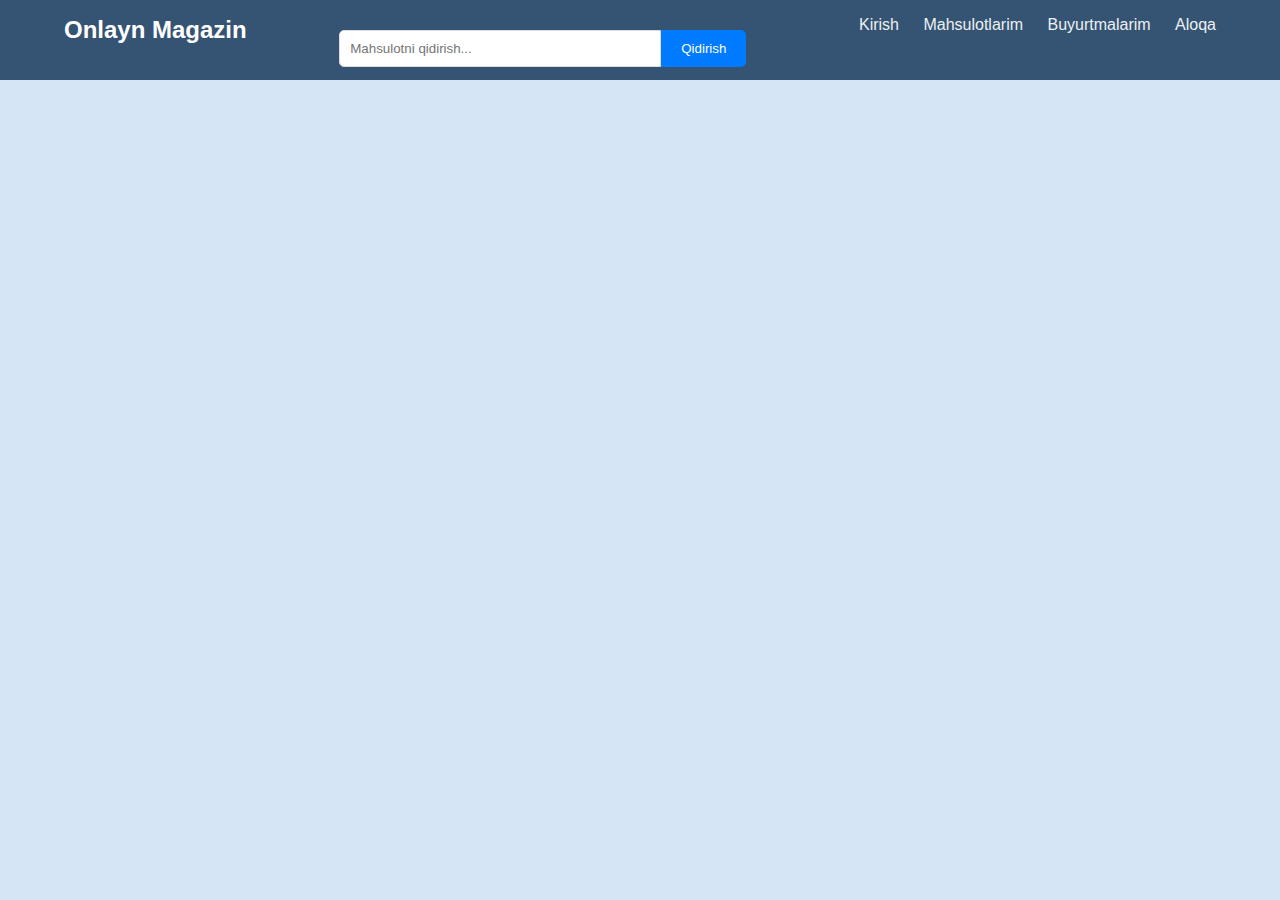
<file: HTML/index.html>
<!DOCTYPE html>
<html lang="uz">

<head>
    <meta charset="UTF-8">
    <meta name="viewport" content="width=device-width, initial-scale=1.0">
    <title>Onlayn Magazin</title>
    <link rel="stylesheet" href="../CSS/index.css">

</head>

<body>
    <header>
        <div class="container">
            <h1 class="logo">Onlayn Magazin</h1>
            <nav>
                <ul>
                    <li><a href="./login.html">Kirish</a></li>
                    <li><a href="./card.html">Mahsulotlarim</a></li>
                    <li><a href="./orders.html">Buyurtmalarim</a></li>
                    <li><a href="#">Aloqa</a></li>
                </ul>
            </nav>
        </div>
        <section class="hero">
            <div class="container">
                <form class="search-form" onsubmit="performSearch(event); return false;">
                    <input type="text" id="searchInput" placeholder="Mahsulotni qidirish...">
                    <button type="submit">Qidirish</button>
                </form>
            </div>
        </section>
    </header>

    <main>


        <section class="categories">
            <div class="container">
                <div class="category-list" id="categoryList">
                    <!-- Kategoriyalar bu yerda dinamik qo'shiladi -->
                </div>
            </div>
        </section>

        <section class="products">
            <div class="container">
                <div class="product-list" id="productList">
                    <!-- Mahsulotlar bu yerda dinamik qo'shiladi -->
                </div>
            </div>
        </section>
    </main>
<!-- 
    <footer>
        <div class="container">
            <p>© 2025 Onlayn Magazin</p>
        </div>
    </footer> -->

    <script src="../JS/index.js"></script>
</body>

</html>
</file>
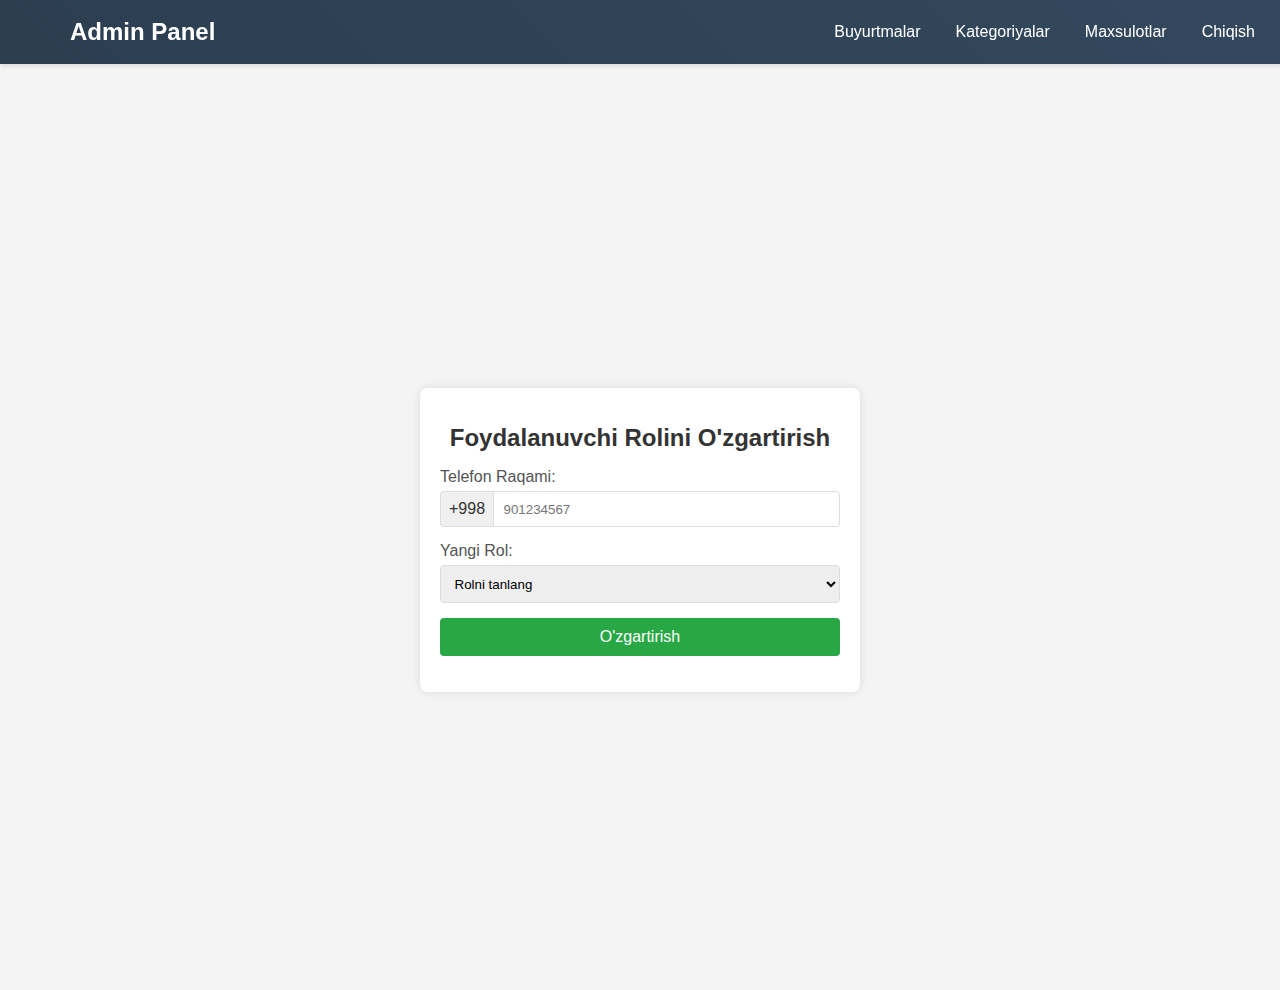
<file: HTML/addAdmin.html>
<!DOCTYPE html>
<html lang="en">
<head>
    <meta charset="UTF-8">
    <meta name="viewport" content="width=device-width, initial-scale=1.0">
    <title>Change User Role</title>
    <link rel="stylesheet" href="../CSS/addAdmin.css">
</head>
<body>

    <header>
        <nav>
            <div class="logo">Admin Panel</div>
            <div class="nav-links">
                <a href="./allOrders.html">Buyurtmalar</a>
                <a href="./category.html">Kategoriyalar</a>
                <a href="./product.html">Maxsulotlar</a>
                <a href="#" id="logout">Chiqish</a>
            </div>
        </nav>
    </header>

    <div class="container">
        <h1>Foydalanuvchi Rolini O'zgartirish</h1>
        <form id="roleChangeForm">
            <div class="form-group">
                <label for="phoneNumber">Telefon Raqami:</label>
                <div class="phone-input">
                    <span class="phone-prefix">+998</span>
                    <input type="text" id="phoneNumber" name="phoneNumber" maxlength="9" placeholder="901234567" required>
                </div>
            </div>
            <div class="form-group">
                <label for="newRole">Yangi Rol:</label>
                <select id="newRole" name="newRole" required>
                    <option value="">Rolni tanlang</option>
                    <option value="Admin">Admin</option>
                    <option value="Customer">Customer</option>
                </select>
            </div>
            <button type="submit">O'zgartirish</button>
        </form>
        <p id="message"></p>
    </div>
    <script src="../JS/addAdmin.js"></script>
</body>
</html>
</file>
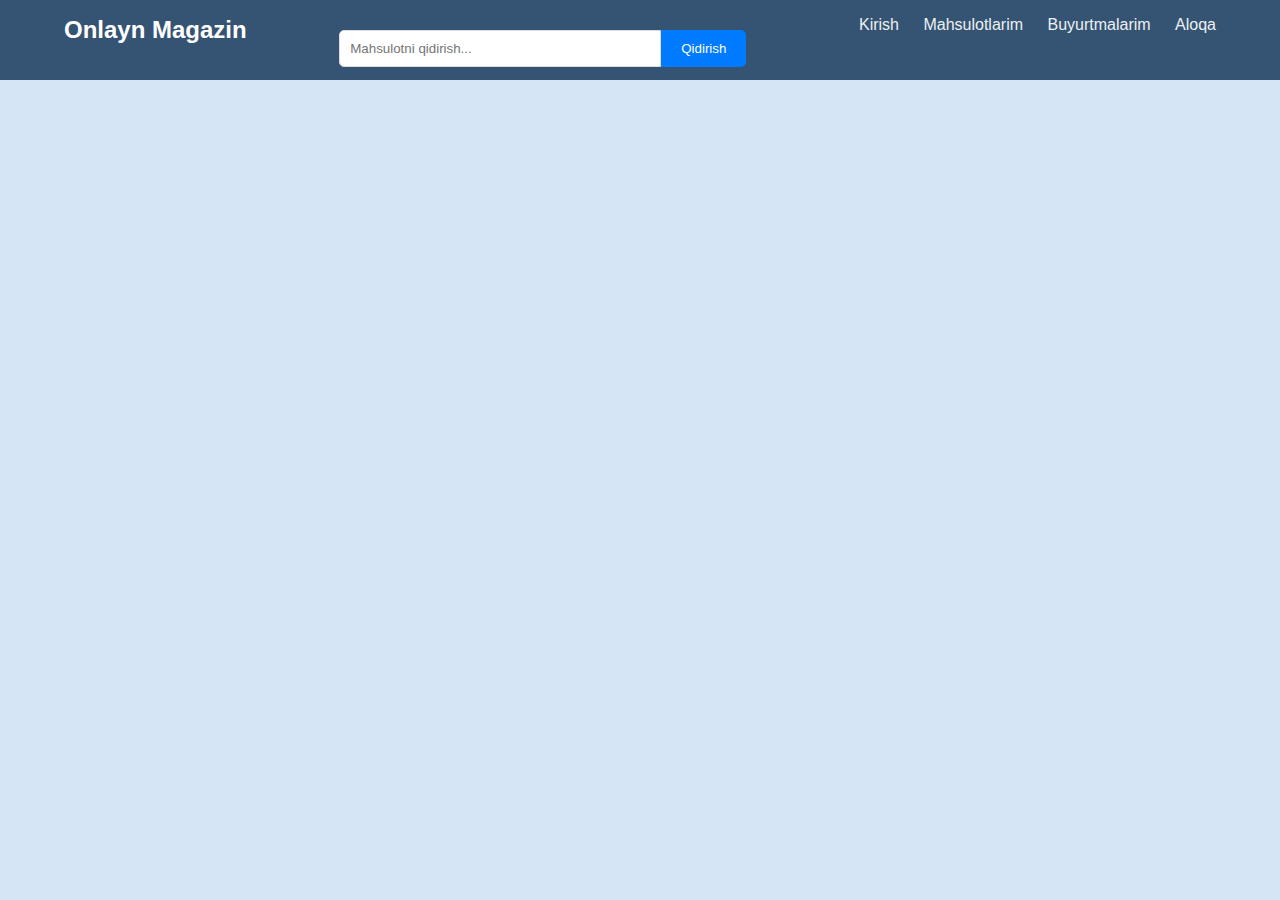
<file: HTML/category.html>
<!DOCTYPE html>
<html lang="en">
<head>
    <meta charset="UTF-8">
    <meta name="viewport" content="width=device-width, initial-scale=1.0">
    <title>Categories</title>
     <link rel="stylesheet" href="../CSS/category.css">
</head>
<body>
    <!-- New Header Section -->
    <header>
        <nav>
            <div class="logo">Admin Panel</div>
            <div class="nav-links">
                <a href="./allOrders.html">Buyurtmalar</a>
                <a href="./product.html">Maxsulotlar</a>
                <a href="./addAdmin.html">Admin Qo'shish</a>
                <a href="#" id="logout">Chiqish</a>
            </div>
        </nav>
    </header>

    <div class="container">
        <h2>Create New Category</h2>
        <form id="categoryForm">
            <div class="form-group">
                <label for="name">Name:</label>
                <input type="text" id="name" name="name" required>
            </div>
            <div class="form-group">
                <label for="description">Description:</label>
                <textarea id="description" name="description" required></textarea>
            </div>
            <button type="submit">Create Category</button>
        </form>
        <div id="message" class="message"></div>

        <div class="categories-list">
            <h2>All Categories</h2>
            <div id="categoriesContainer"></div>
        </div>
    </div>
<script src="../JS/category.js"></script>
</body>
</html>
</file>
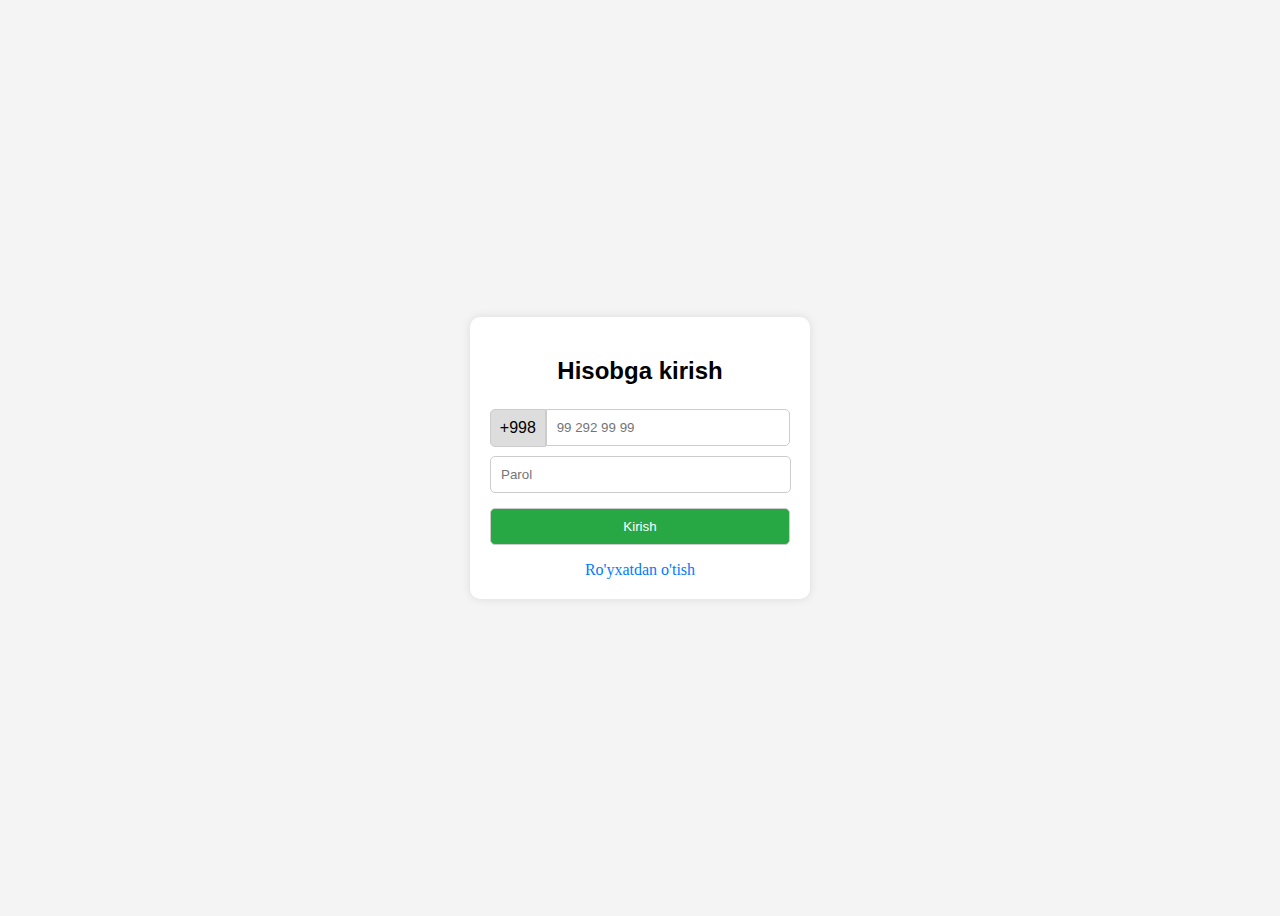
<file: HTML/login.html>
<!DOCTYPE html>
<html lang="uz">

<head>
    <meta charset="UTF-8">
    <meta name="viewport" content="width=device-width, initial-scale=1.0">
    <title>Hisobga kirish</title>
    <link rel="stylesheet" href="../CSS/login.css">
</head>

<body>
    <div class="container">
        <h2>Hisobga kirish</h2>
        <div class="phone-container">
            <div class="prefix">+998</div>
            <input type="text" id="phoneNumber" class="phone-input" placeholder="99 292 99 99" maxlength="12"
                oninput="formatPhoneNumber(this)">
        </div>
        <input type="password" id="password" placeholder="Parol">
        <button onclick="login()">Kirish</button>
        <p class="message" id="errorMessage"></p>
        <div class="registertek">
            <a href="./rigester.html">Ro'yxatdan o'tish</a>
        </div>
    </div>

    <script src="../JS/login.js"></script>
</body>
</html>
</file>
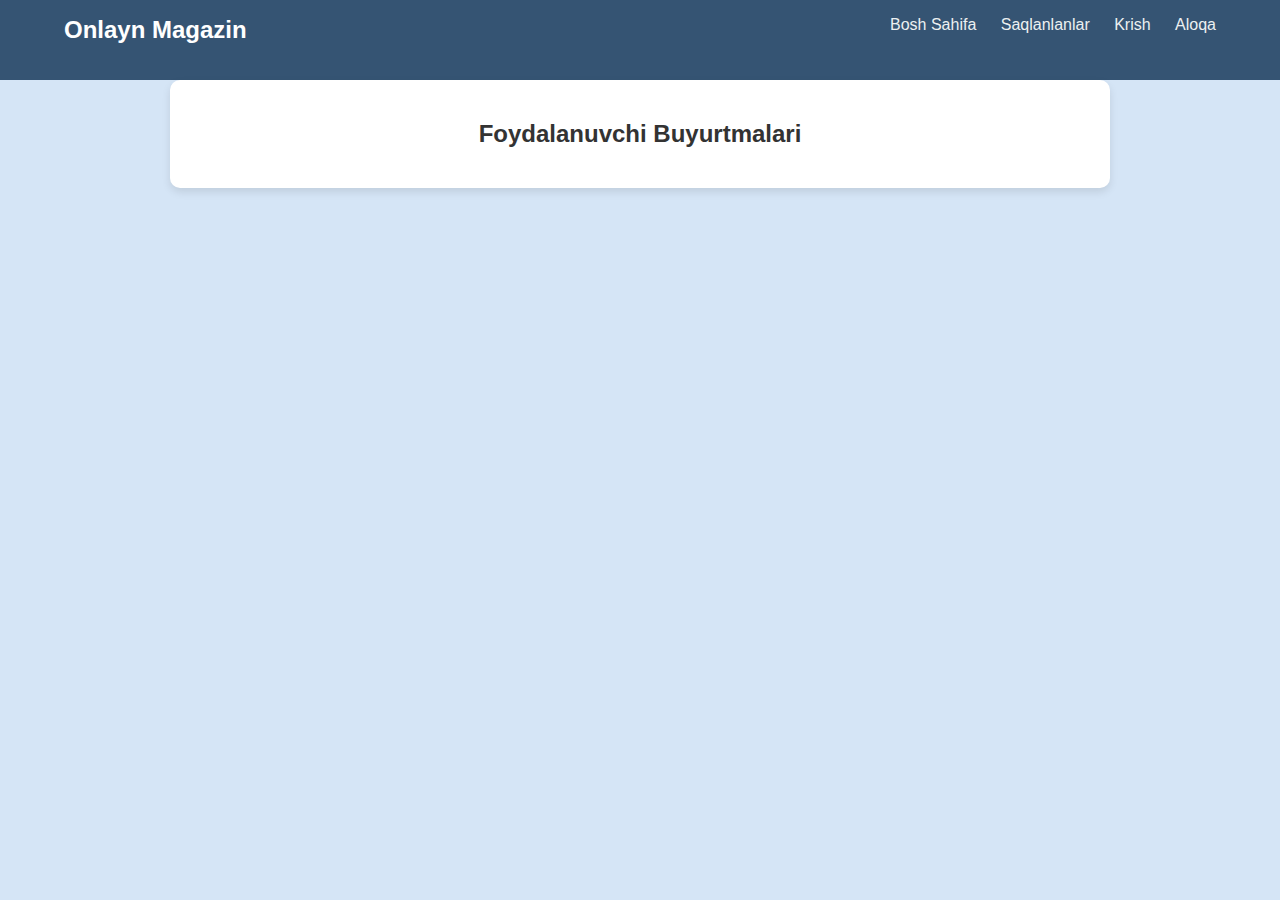
<file: HTML/orders.html>
<!DOCTYPE html>
<html lang="uz">
<head>
    <meta charset="UTF-8">
    <meta name="viewport" content="width=device-width, initial-scale=1.0">
    <title>Buyurtmalar</title>
    <script src="https://js.stripe.com/v3/"></script>
    <link rel="stylesheet" href="../CSS/orders.css">
    <link rel="stylesheet" href="../CSS/index.css">
</head>
<body>

    <header>
        <div class="container">
            <h1 class="logo">Onlayn Magazin</h1>
            <nav>
                <ul>
                    <li><a href="./index.html">Bosh Sahifa</a></li>
                    <li><a href="./card.html">Saqlanlanlar</a></li>
                    <li><a href="./login.html">Krish</a></li>
                    <li><a href="#">Aloqa</a></li>
                </ul>
            </nav>
        </div>
        
    </header>

    <main>
        <section class="hero">

        </section>


        <div class="container-two">
            <h2>Foydalanuvchi Buyurtmalari</h2>
            <div id="orders"></div>
            <div id="paymentMessage" class="message"></div>
        </div>
    
        <!-- Payment Modal -->
        <div id="paymentModal" class="modal">
            <div class="modal-content">
                <h3>Karta Ma'lumotlarini Kiriting</h3>
                <div id="payment-element"></div>
                <button id="submitPayment" class="pay-btn">To‘lov qilish</button>
                <button type="button" class="close-btn" onclick="closePaymentModal()">Yopish</button>
            </div>
        </div>
    
    </main>
    
    <script src="../JS/orders.js"></script>
</body>
</html>
</file>
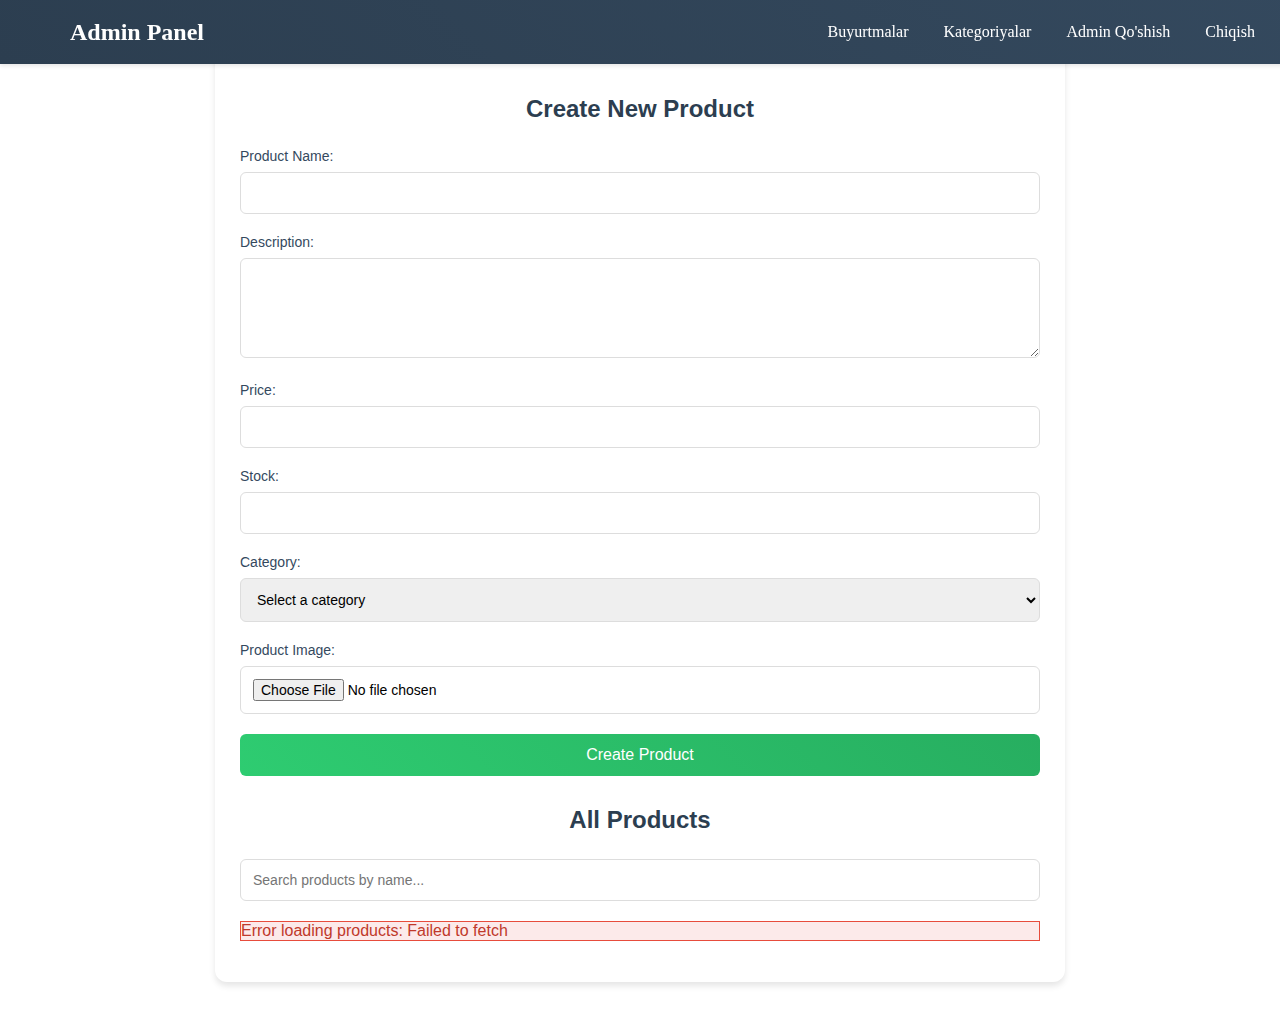
<file: HTML/product.html>
<!DOCTYPE html>
<html lang="en">

<head>
    <meta charset="UTF-8">
    <meta name="viewport" content="width=device-width, initial-scale=1.0">
    <title>Products</title>
    <link rel="stylesheet" href="../CSS/product.css">
</head>

<body>
    <!-- New Header Section -->
    <header>
        <nav>
            <div class="logo">Admin Panel</div>
            <div class="nav-links">
                <a href="./allOrders.html">Buyurtmalar</a>
                <a href="./category.html">Kategoriyalar</a>
                <a href="./addAdmin.html">Admin Qo'shish</a>
                <a href="#" id="logout">Chiqish</a>
            </div>
        </nav>
    </header>
    <div class="container">
        <div class="products-section">
            <h2>Create New Product</h2>
            <form id="productForm">
                <div class="form-group">
                    <label for="productName">Product Name:</label>
                    <input type="text" id="productName" name="productName" required>
                </div>
                <div class="form-group">
                    <label for="productDescription">Description:</label>
                    <textarea id="productDescription" name="productDescription" required></textarea>
                </div>
                <div class="form-group">
                    <label for="price">Price:</label>
                    <input type="number" id="price" name="price" min="0" step="0.01" required>
                </div>
                <div class="form-group">
                    <label for="stock">Stock:</label>
                    <input type="number" id="stock" name="stock" min="0" required>
                </div>
                <div class="form-group">
                    <label for="categoryId">Category:</label>
                    <select id="categoryId" name="categoryId" required>
                        <option value="">Select a category</option>
                    </select>
                </div>
                <div class="form-group">
                    <label for="productImage">Product Image:</label>
                    <input type="file" id="productImage" name="productImage" accept="image/*" required>
                </div>
                <button type="submit">Create Product</button>
            </form>
            <div id="productMessage" class="message"></div>
        </div>

        <div class="products-list">
            <h2>All Products</h2>
            <div class="search-bar">
                <input type="text" id="searchInput" placeholder="Search products by name..." oninput="searchProducts()">
            </div>
            <div id="productsContainer"></div>
        </div>
    </div>

    <!-- Edit Modal -->
    <div id="editModal" class="modal">
        <div class="modal-content">
            <h3>Edit Product</h3>
            <form id="editForm">
                <div class="form-group">
                    <label for="editName">Name:</label>
                    <input type="text" id="editName" name="editName" required>
                </div>
                <div class="form-group">
                    <label for="editDescription">Description:</label>
                    <textarea id="editDescription" name="editDescription" required></textarea>
                </div>
                <div class="form-group">
                    <label for="editPrice">Price:</label>
                    <input type="number" id="editPrice" name="editPrice" min="0" step="0.01" required>
                </div>
                <div class="form-group">
                    <label for="editStock">Stock:</label>
                    <input type="number" id="editStock" name="editStock" min="0" required>
                </div>
                <div class="form-group">
                    <label for="editCategoryId">Category:</label>
                    <select id="editCategoryId" name="editCategoryId" required>
                        <option value="">Select a category</option>
                    </select>
                </div>
                <div class="form-group">
                    <label for="editImage">New Image (optional):</label>
                    <input type="file" id="editImage" name="editImage" accept="image/*">
                </div>
                <button type="submit">Save Changes</button>
                <button type="button" class="close-btn" onclick="closeModal()">Close</button>
            </form>
        </div>
    </div>

    <script src="../JS/product.js"></script>
</body>

</html>
</file>
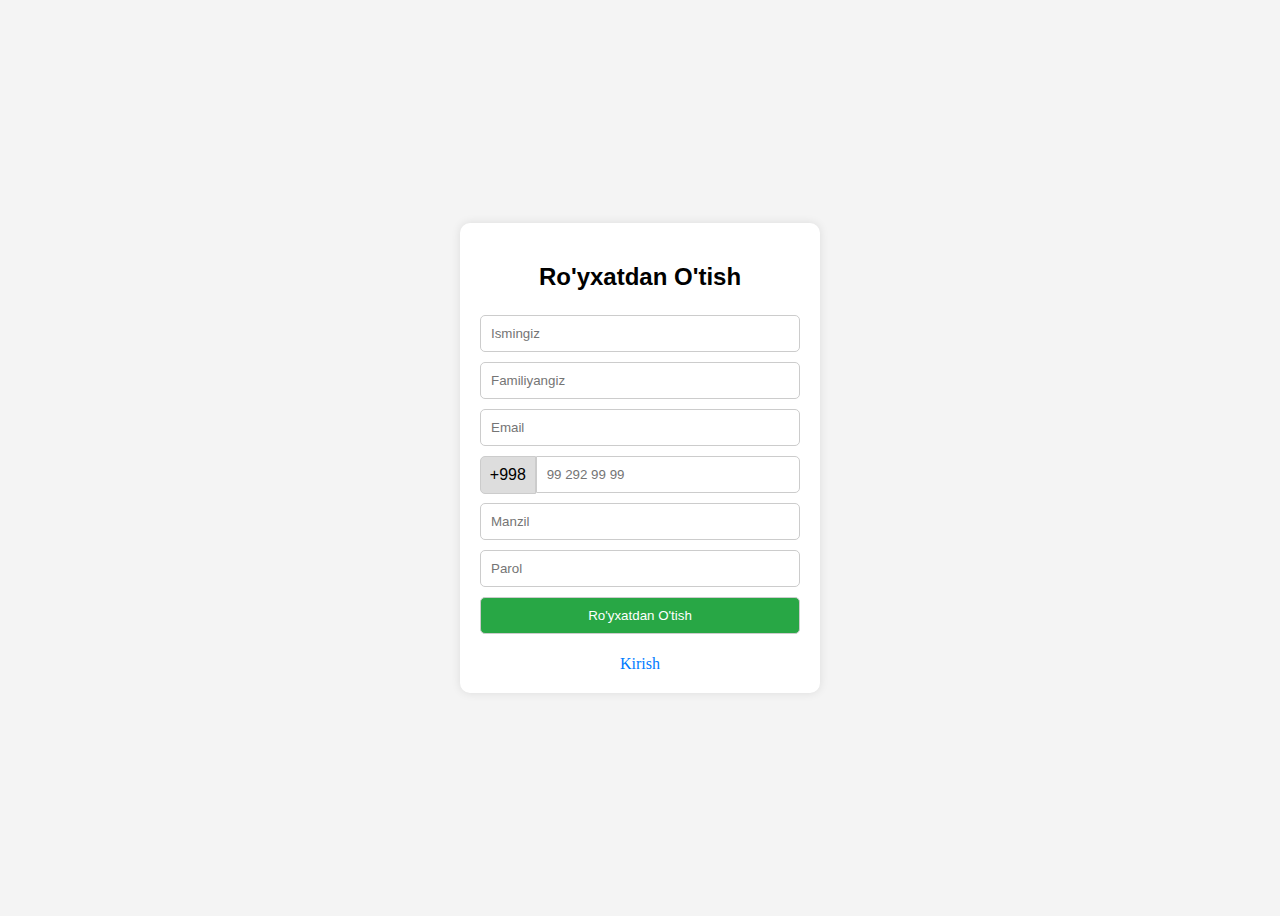
<file: HTML/rigester.html>
<!DOCTYPE html>
<html lang="uz">
<head>
    <meta charset="UTF-8">
    <meta name="viewport" content="width=device-width, initial-scale=1.0">
    <title>Ro'yxatdan O'tish</title>
    <link rel="stylesheet" href="../CSS/rigester.css">
</head>
<body>
    <div class="container">
        <h2>Ro'yxatdan O'tish</h2>
        <input type="text" id="firstName" placeholder="Ismingiz">
        <input type="text" id="lastName" placeholder="Familiyangiz">
        <input type="email" id="email" placeholder="Email">
        
        <div class="phone-container">
            <div class="prefix">+998</div>
            <input type="text" id="phoneNumber" class="phone-input" placeholder="99 292 99 99" maxlength="12" oninput="formatPhoneNumber(this)">
        </div>

        <input type="text" id="address" placeholder="Manzil">
        <input type="password" id="password" placeholder="Parol">
        <button onclick="registerUser()" class="regButton">Ro'yxatdan O'tish</button>
        <p class="message" id="message"></p>
        <div class="login">
            <a href="./login.html">Kirish</a>
        </div>
    </div>
    <script src="../JS/rigester.js"></script>
</body>
</html>
</file>
<file: CSS/index.css>
html,
body {
    font-family: 'Segoe UI', Tahoma, Geneva, Verdana, sans-serif;
    margin: 0;
    padding: 0;
    background-color: #d5e5f6;
    /* Eng yengil kulrang orqa fon */
}

.container {
    width: 90%;
    margin: 0 auto;
}

header .logo {
    float: left;
    color: #ffffff;
    font-weight: bold;
    font-size: 1.5em;
}

nav {
    float: right;
}

nav ul {
    list-style: none;
    padding: 0;
}

nav ul li {
    display: inline;
    margin-left: 20px;
}

nav ul li a {
    color: #ecf0f1;
    text-decoration: none;
    transition: color 0.3s ease;
}

nav ul li a:hover {
    color: #3498db;
    /* To'yingan ko'k rang */
}

.hero {
    text-align: center;
    padding-top: 30px;
    background-color: #355473;
    /* Qorong'i ko'k */
    color: #ecf0f1;
    height: 50px;
}

.search-form input {
    padding: 8px;
    border: 1px solid #bdc3c7;
    width: 30%;
    border-radius: 4px 0 0 4px;
}

.search-form button {
    background-color: #3498db;
    color: white;
    border: none;
    padding: 8px 15px;
    cursor: pointer;
    border-radius: 0 4px 4px 0;
}

.products {
    padding: 50px 0;
}

.product-list {
    display: flex;
    flex-wrap: wrap;
    justify-content: space-around;
}

.product {
    background: #ffffff;
    border-radius: 10px;
    /* margin: 10px;
    padding: 20px; */
    text-align: center;
    width: 200px;
    box-shadow: 0 4px 8px rgba(0, 0, 0, 0.1);
    transition: transform 0.3s ease;
}

.product:hover {
    transform: translateY(-5px);
}
.product img {
    width: 100%;
    height: 150px;
    object-fit: cover;
    border-radius: 8px;
}

.product h5 {
    color: #2c3e50;
    margin: 10px 0 10px 10px;
    display: flex;
}

.product p {
    color: #3498db;
    font-weight: bold;
    display: flex;
}



.product-details {
    text-align: center;
    padding: 50px 0;
}

.product-image {
    width: 300px;
    height: auto;
    border-radius: 10px;
    margin-bottom: 20px;
}

.quantity-section {
    margin-top: 20px;
}

.quantity-section input {
    width: 50px;
    padding: 5px;
    text-align: center;
    margin-right: 10px;
}

#addToCart {
    background-color: #3498db;
    color: white;
    border: none;
    padding: 8px 15px;
    cursor: pointer;
    border-radius: 5px;
    font-size: 16px;
}

#addToCart:hover {
    background-color: #2980b9;
}



 /* Oldingi stillar saqlanadi */
 .categories {
    margin: 20px 0;
    text-align: center;
}

.category-list {
    display: flex;
    gap: 15px;
    overflow-x: auto;
    white-space: nowrap;
    padding: 10px 0;
    scroll-behavior: smooth;
    -webkit-overflow-scrolling: touch;
}

.category-list::-webkit-scrollbar {
    display: none;
}

.category-list {
    -ms-overflow-style: none;
    scrollbar-width: none;
}

.category-item {
    background-color: #007bff;
    color: white;
    padding: 5px 14px;
    border-radius: 5px;
    cursor: pointer;
    transition: background-color 0.3s;
    flex-shrink: 0;
}

.category-item:hover {
    background-color: #0056b3;
}

.category-item.active {
    background-color: #28a745;
}

.product-list {
    display: flex;
    flex-wrap: wrap;
    gap: 30px;
    justify-content: center;
}

.product {
    width: 200px;
    text-align: center;
    border: 1px solid #ddd;
    border-radius: 5px;
    cursor: pointer;
    transition: transform 0.3s;
    overflow: hidden;
    /* Rasim chegaradan chiqmasligi uchun */
}

.product:hover {
    transform: scale(1.05);
}

.product img {
    width: 200px;
    /* Rasimning kengligi mahsulot kengligiga teng */
    height: 200px;
    /* Rasimning balandligini belgilash */
    object-fit: cover;
    /* Rasimni kesib, moslashtirish */
    border-radius: 5px 5px 0 0;
}

.search-form {
    display: flex;
    justify-content: center;
    margin-bottom: 20px;
}

.search-form input {
    padding: 10px;
    width: 300px;
    border: 1px solid #ddd;
    border-radius: 5px 0 0 5px;
}

.search-form button {
    padding: 10px 20px;
    background-color: #007bff;
    color: white;
    border: none;
    border-radius: 0 5px 5px 0;
    cursor: pointer;
}

.search-form button:hover {
    background-color: #0056b3;
}
</file>
<file: CSS/addAdmin.css>
body {
    font-family: Arial, sans-serif;
    background-color: #f4f4f4;
    display: flex;
    justify-content: center;
    align-items: center;
    height: 100vh;
    margin: 0;
}

.container {
    background-color: white;
    padding: 20px;
    border-radius: 8px;
    box-shadow: 0 0 10px rgba(0, 0, 0, 0.1);
    width: 100%;
    max-width: 400px;
}

h1 {
    text-align: center;
    color: #333;
    font-size: 24px;
}

.form-group {
    margin-bottom: 15px;
}

label {
    display: block;
    margin-bottom: 5px;
    color: #555;
}

.phone-input {
    display: flex;
    align-items: center;
}

.phone-prefix {
    padding: 8px;
    background-color: #f0f0f0;
    border: 1px solid #ddd;
    border-right: none;
    border-radius: 4px 0 0 4px;
    color: #333;
}

input, select {
    width: 100%;
    padding: 9.5px;
    border: 1px solid #ddd;
    border-radius: 4px;
    box-sizing: border-box;
}

.phone-input input {
    border-radius: 0 4px 4px 0;
    flex-grow: 1;
}

button {
    width: 100%;
    padding: 10px;
    background-color: #28a745;
    color: white;
    border: none;
    border-radius: 4px;
    cursor: pointer;
    font-size: 16px;
}

button:hover {
    background-color: #218838;
}

#message {
    margin-top: 15px;
    text-align: center;
    color: #333;
}

#message.error {
    color: #dc3545;
}

#message.success {
    color: #28a745;
}



/* Header CSS */
header {
    background: linear-gradient(45deg, #2c3e50, #34495e);
    padding: 15px 30px;
    box-shadow: 0 2px 4px rgba(0, 0, 0, 0.1);
    position: fixed;
    top: 0;
    left: 0;
    width: 100%;
    z-index: 1000;
}
nav {
    max-width: 1200px;
    margin: 0 auto;
    display: flex;
    justify-content: space-between;
    align-items: center;
}
.nav-links {
    display: flex;
    gap: 5px;
}
.nav-links a {
    color: white;
    text-decoration: none;
    font-size: 16px;
    font-weight: 500;
    padding: 8px 15px;
    border-radius: 5px;
    transition: background-color 0.3s ease;
}
.nav-links a:hover {
    background-color: rgba(255, 255, 255, 0.1);
}
.logo {
    color: white;
    font-size: 24px;
    font-weight: 600;
}
body {
    padding-top: 90px; /* Adjust for fixed header */
}
</file>
<file: CSS/category.css>
/* Existing CSS */
 .container {
    max-width: 600px;
    margin: 40px auto;
    padding: 25px;
    background: #ffffff;
    border-radius: 12px;
    box-shadow: 0 4px 6px rgba(0, 0, 0, 0.1);
    font-family: 'Segoe UI', Arial, sans-serif;
}

h2 {
    color: #2c3e50;
    margin-bottom: 25px;
    font-weight: 600;
    text-align: center;
}

.form-group {
    margin-bottom: 20px;
}

label {
    display: block;
    margin-bottom: 8px;
    color: #34495e;
    font-weight: 500;
    font-size: 14px;
}

input, textarea {
    width: 100%;
    padding: 12px;
    border: 1px solid #ddd;
    border-radius: 6px;
    box-sizing: border-box;
    font-size: 14px;
    transition: border-color 0.3s ease, box-shadow 0.3s ease;
}

input:focus, textarea:focus {
    outline: none;
    border-color: #3498db;
    box-shadow: 0 0 5px rgba(52, 152, 219, 0.3);
}

textarea {
    min-height: 100px;
    resize: vertical;
}

button {
    background: linear-gradient(45deg, #2ecc71, #27ae60);
    color: white;
    padding: 12px 24px;
    border: none;
    border-radius: 6px;
    cursor: pointer;
    width: 100%;
    font-size: 16px;
    font-weight: 500;
    transition: transform 0.2s ease, box-shadow 0.2s ease;
}

button:hover {
    transform: translateY(-2px);
    box-shadow: 0 4px 12px rgba(46, 204, 113, 0.3);
}

button:active {
    transform: translateY(0);
}

.message {
    margin-top: 20px;
    padding: 10px 15px;
    border-radius: 6px;
    text-align: center;
    font-size: 14px;
    display: none;
}

.success {
    background: #e8f7ec;
    color: #27ae60;
    border: 1px solid #2ecc71;
}

.error {
    background: #fceaea;
    color: #c0392b;
    border: 1px solid #e74c3c;
}

.categories-list {
    margin-top: 30px;
}

.category-item {
    background: #f8f9fa;
    padding: 15px;
    margin-bottom: 10px;
    border-radius: 8px;
    border-left: 4px solid #3498db;
    position: relative;
}

.category-item h3 {
    margin: 0 0 8px 0;
    color: #2c3e50;
    font-size: 18px;
}

.category-item p {
    margin: 0 0 10px 0;
    color: #7f8c8d;
    font-size: 14px;
}

.category-actions {
    margin-top: 10px;
}

.edit-btn {
    background: linear-gradient(45deg, #3498db, #2980b9);
    padding: 8px 15px;
    margin-right: 10px;
}

.delete-btn {
    background: linear-gradient(45deg, #e74c3c, #c0392b);
    padding: 8px 15px;
}

/* New Header CSS */
header {
    background: linear-gradient(45deg, #2c3e50, #34495e);
    padding: 15px 30px;
    box-shadow: 0 2px 4px rgba(0, 0, 0, 0.1);
    position: fixed;
    top: 0;
    left: 0;
    width: 100%;
    z-index: 1000;
}

nav {
    max-width: 1200px;
    margin: 0 auto;
    display: flex;
    justify-content: space-between;
    align-items: center;
}

.nav-links {
    display: flex;
    gap: 5px;
}

.nav-links a {
    color: white;
    text-decoration: none;
    font-size: 16px;
    font-weight: 500;
    padding: 8px 15px;
    border-radius: 5px;
    transition: background-color 0.3s ease;
}

.nav-links a:hover {
    background-color: rgba(255, 255, 255, 0.1);
}

.logo {
    color: white;
    font-size: 24px;
    font-weight: 600;
}

/* Adjust body to account for fixed header */
body {
    padding-top: 70px; /* Height of the header */
}
</file>
<file: CSS/login.css>
body {
    font-family: Arial, sans-serif;
    background-color: #f4f4f4;
    display: flex;
    justify-content: center;
    align-items: center;
    height: 100vh;
}

h2 {
    text-align: center;
}

.container {
    background: white;
    padding: 20px;
    border-radius: 10px;
    box-shadow: 0px 0px 10px rgba(0, 0, 0, 0.1);
    width: 300px;
}

input {
    width: 93%;
    padding: 10px;
    margin: 5px 0;
    border: 1px solid #ccc;
    border-radius: 5px;
}

button {
    background: #28a745;
    color: white;
    border: none;
    cursor: pointer;
    border: 1px solid #ccc;
    border-radius: 5px;
    margin-top: 10px;
    padding: 10px;
    width: 100%;
}

button:hover {
    background-color: #218838;
}

.phone-container {
    display: flex;
    align-items: center;
}

.prefix {
    background: #ddd;
    padding: 8.8px;
    border: 1px solid #ccc;
    border-radius: 5px 0 0 5px;
}

.phone-input {
    flex: 1;
    border-radius: 0 5px 5px 0;
    text-align: left;
}

.message {
    text-align: center;
    margin-top: 10px;
    color: red;
}

.registertek {
    text-align: center;
}

a {
    text-decoration: none;
    color: #007BFF;
    font-family: cursive;
}
</file>
<file: CSS/orders.css>
body {
    font-family: 'Poppins', sans-serif;
    margin: 0;
    padding: 20px;
    background-color: #f8f9fa;

}
.container-two {
    max-width: 900px;
    width: 100%;
    padding: 20px;
    background: white;
    border-radius: 10px;
    box-shadow: 0 4px 8px rgba(0, 0, 0, 0.1);
    margin: 0 auto;
}

h2 {
    text-align: center;
    color: #333;
}
.order {
    border: 2px solid #ddd;
    padding: 20px;
    margin-bottom: 20px;
    border-radius: 8px;
    background: #ffffff;
    box-shadow: 0 2px 4px rgba(0,0,0,0.1);
    text-align: left;
}
.order h3 {
    margin: 0 0 10px;
    color: #007bff;
}
.order p {
    margin: 5px 0;
    color: #555;
    font-size: 14px;
}
.order-items {
    margin-top: 15px;
    padding: 15px;
    background: #f1f1f1;
    border-radius: 5px;
}
.order-items ul {
    list-style: none;
    padding: 0;
}
.order-items li {
    background: white;
    padding: 10px;
    margin: 8px 0;
    border-radius: 5px;
    box-shadow: 0 1px 3px rgba(0,0,0,0.1);
    font-size: 16px;
    display: flex;
    justify-content: space-between;
}
.pay-button {
    background-color: #28a745;
    color: white;
    padding: 12px;
    border: none;
    cursor: pointer;
    border-radius: 5px;
    margin-top: 15px;
    width: 100%;
    font-size: 16px;
    transition: background 0.3s;
}
.pay-button:hover {
    background-color: #218838;
}
.modal {
    display: none;
    position: fixed;
    top: 0;
    left: 0;
    width: 100%;
    height: 100%;
    background: rgba(0, 0, 0, 0.5);
    justify-content: center;
    align-items: center;
}
.modal-content {
    background: #fff;
    padding: 20px;
    border-radius: 8px;
    width: 400px;
    max-width: 90%;
    box-shadow: 0 4px 8px rgba(0, 0, 0, 0.2);
}
.modal-content h3 {
    margin-top: 0;
    color: #2c3e50;
}
.close-btn {
    background: #e74c3c;
    padding: 8px 15px;
    margin-top: 10px;
    border: none;
    color: white;
    cursor: pointer;
    border-radius: 5px;
}
.pay-btn {
    background: #2ae15b;
    padding: 8px 15px;
    margin-top: 10px;
    border: none;
    color: white;
    cursor: pointer;
    border-radius: 5px;
}
#payment-element {
    margin-bottom: 20px;
}
.message {
    margin-top: 20px;
    padding: 10px 15px;
    border-radius: 6px;
    text-align: center;
    font-size: 14px;
    display: none;
}
.success {
    background: #e8f7ec;
    color: #27ae60;
    border: 1px solid #2ecc71;
}
.error {
    background: #fceaea;
    color: #c0392b;
    border: 1px solid #e74c3c;
}
</file>
<file: CSS/product.css>
.container {
    max-width: 800px;
    margin: 40px auto;
    padding: 25px;
    background: #ffffff;
    border-radius: 12px;
    box-shadow: 0 4px 6px rgba(0, 0, 0, 0.1);
    font-family: 'Segoe UI', Arial, sans-serif;
}

h2 {
    color: #2c3e50;
    margin-bottom: 25px;
    font-weight: 600;
    text-align: center;
}

.form-group {
    margin-bottom: 20px;
}

label {
    display: block;
    margin-bottom: 8px;
    color: #34495e;
    font-weight: 500;
    font-size: 14px;
}

input,
textarea,
select {
    width: 100%;
    padding: 12px;
    border: 1px solid #ddd;
    border-radius: 6px;
    box-sizing: border-box;
    font-size: 14px;
    transition: border-color 0.3s ease, box-shadow 0.3s ease;
}

input:focus,
textarea:focus,
select:focus {
    outline: none;
    border-color: #3498db;
    box-shadow: 0 0 5px rgba(52, 152, 219, 0.3);
}

textarea {
    min-height: 100px;
    resize: vertical;
}

button {
    background: linear-gradient(45deg, #2ecc71, #27ae60);
    color: white;
    padding: 12px 24px;
    border: none;
    border-radius: 6px;
    cursor: pointer;
    width: 100%;
    font-size: 16px;
    font-weight: 500;
    transition: transform 0.2s ease, box-shadow 0.2s ease;
}

button:hover {
    transform: translateY(-2px);
    box-shadow: 0 4px 12px rgba(46, 204, 113, 0.3);
}

button:active {
    transform: translateY(0);
}

.message {
    margin-top: 20px;
    padding: 10px 15px;
    border-radius: 6px;
    text-align: center;
    font-size: 14px;
    display: none;
}

.success {
    background: #e8f7ec;
    color: #27ae60;
    border: 1px solid #2ecc71;
}

.error {
    background: #fceaea;
    color: #c0392b;
    border: 1px solid #e74c3c;
}

.products-section,
.products-list {
    margin-top: 30px;
}

.product-item {
    background: #f8f9fa;
    padding: 15px;
    margin-bottom: 10px;
    border-radius: 8px;
    border-left: 4px solid #3498db;
    display: flex;
    align-items: center;
    position: relative;
}

.product-item img {
    width: 100px;
    height: 100px;
    object-fit: cover;
    border-radius: 6px;
    margin-right: 15px;
}

.product-details {
    flex: 1;
}

.product-item h3 {
    margin: 0 0 8px 0;
    color: #2c3e50;
    font-size: 18px;
}

.product-item p {
    margin: 0 0 10px 0;
    color: #7f8c8d;
    font-size: 14px;
}

.product-actions {
    margin-top: 10px;
}

.edit-btn {
    background: linear-gradient(45deg, #3498db, #2980b9);
    padding: 8px 15px;
    margin-right: 10px;
}

.delete-btn {
    background: linear-gradient(45deg, #e74c3c, #c0392b);
    padding: 8px 15px;
}

.search-bar {
    margin-bottom: 20px;
}

/* Modal styles */
.modal {
    display: none;
    position: fixed;
    top: 0;
    left: 0;
    width: 100%;
    height: 100%;
    background: rgba(0, 0, 0, 0.5);
    justify-content: center;
    align-items: center;
}

.modal-content {
    background: #fff;
    padding: 20px;
    border-radius: 8px;
    width: 400px;
    max-width: 90%;
    box-shadow: 0 4px 8px rgba(0, 0, 0, 0.2);
}

.modal-content h3 {
    margin-top: 0;
    color: #2c3e50;
}

.close-btn {
    background: #e74c3c;
    padding: 8px 15px;
    margin-top: 10px;
}

/* New Header CSS */
header {
    background: linear-gradient(45deg, #2c3e50, #34495e);
    padding: 15px 30px;
    box-shadow: 0 2px 4px rgba(0, 0, 0, 0.1);
    position: fixed;
    top: 0;
    left: 0;
    width: 100%;
    z-index: 1000;
}

nav {
    max-width: 1200px;
    margin: 0 auto;
    display: flex;
    justify-content: space-between;
    align-items: center;
}

.nav-links {
    display: flex;
    gap: 5px;
}

.nav-links a {
    color: white;
    text-decoration: none;
    font-size: 16px;
    font-weight: 500;
    padding: 8px 15px;
    border-radius: 5px;
    transition: background-color 0.3s ease;
}

.nav-links a:hover {
    background-color: rgba(255, 255, 255, 0.1);
}

.logo {
    color: white;
    font-size: 24px;
    font-weight: 600;
}
</file>
<file: CSS/rigester.css>
body {
    font-family: Arial, sans-serif;
    background-color: #f4f4f4;
    display: flex;
    justify-content: center;
    align-items: center;
    height: 100vh;
}
.container {
    background: white;
    padding: 20px;
    border-radius: 10px;
    box-shadow: 0px 0px 10px rgba(0, 0, 0, 0.1);
    width: 320px;
}
h2 {
    text-align: center;
}
input {
    width: 93%;
    padding: 10px;
    margin: 5px 0;
    border: 1px solid #ccc;
    border-radius: 5px;
}
.regButton {
    background-color: #28a745;
    color: white;
    cursor: pointer;
    width: 100%;
    padding: 10px;
    margin: 5px 0;
    border: 1px solid #ccc;
    border-radius: 5px;
}
button:hover {
    background-color: #218838;
}
.phone-container {
    display: flex;
    align-items: center;
}
.prefix {
    background: #ddd;
    padding: 8.8px;
    border: 1px solid #ccc;
    border-radius: 5px 0 0 5px;
}
.phone-input {
    flex: 1;
    border-radius: 0 5px 5px 0;
    text-align: left;
}
.message {
    text-align: center;
    margin-top: 10px;
}
.error {
    color: red;
}
.success {
    color: green;
}
.login {
    text-align: center;
}

a {
    text-decoration: none;
    color: #007BFF;
    font-family: cursive;
}
</file>
